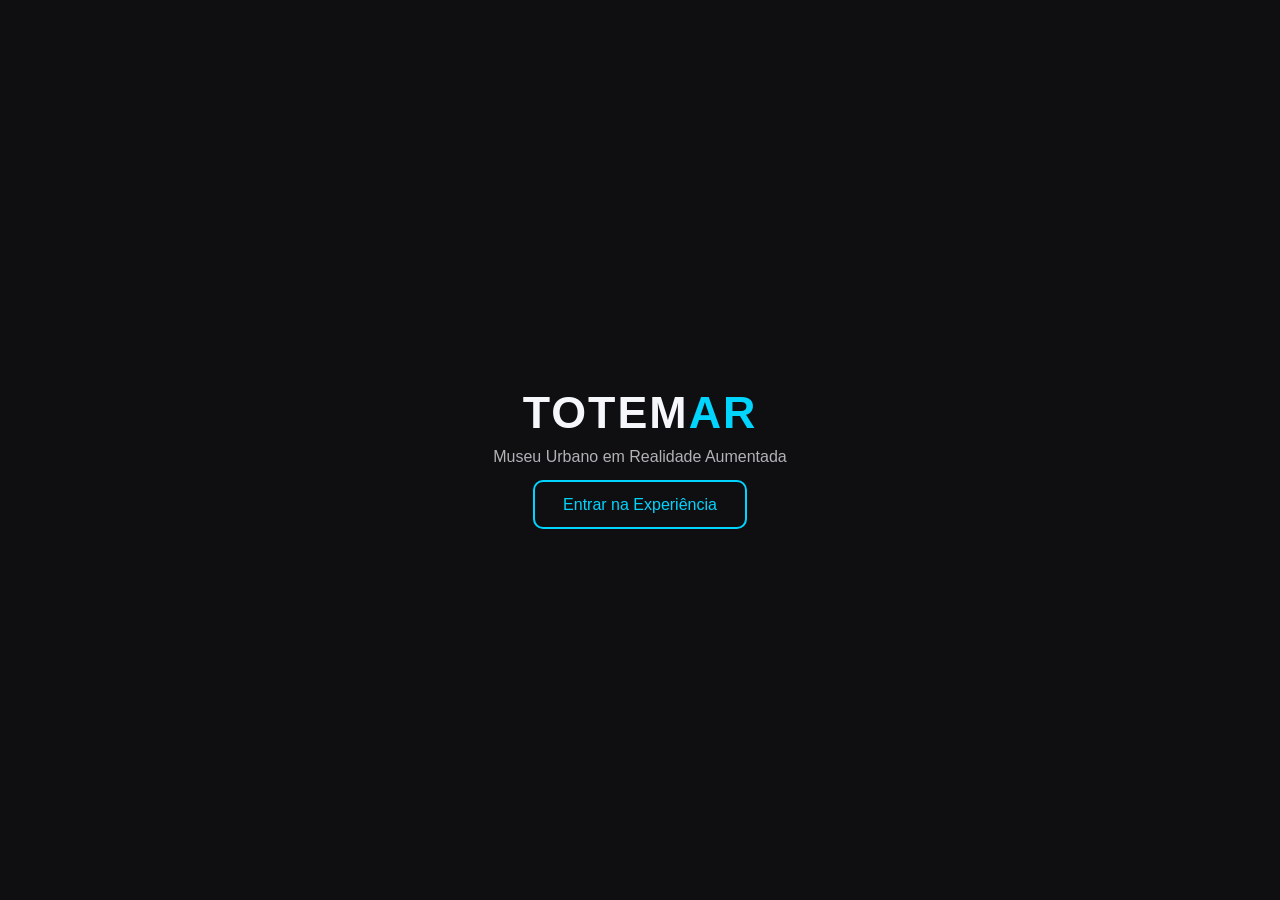
<file: index.html>
<!DOCTYPE html>
<html lang="pt-BR">
<head>
  <meta charset="UTF-8">
  <title>TotemAR - Museu Urbano</title>
  <meta name="viewport" content="width=device-width, initial-scale=1.0">
  <link rel="stylesheet" href="css/style.css">
</head>
<body class="home">

  <div class="center-container">
    <h1 class="logo">TOTEM<span>AR</span></h1>
    <p class="subtitle">Museu Urbano em Realidade Aumentada</p>

    <a href="ar.html" class="enter-btn">
      Entrar na Experiência
    </a>
  </div>

</body>
</html>
</file>
<file: css/style.css>
/* RESET GLOBAL */
* {
  margin: 0;
  padding: 0;
  box-sizing: border-box;
  font-family: 'Segoe UI', sans-serif;
}

/* ============================= */
/* ===== PÁGINA INICIAL ======== */
/* ============================= */

.home {
  background: #0F0F12;
  color: #F5F7FA;
  display: flex;
  justify-content: center;
  align-items: center;
  height: 100vh;
}

.center-container {
  text-align: center;
  padding: 20px;
}

.logo {
  font-size: 2.8rem;
  letter-spacing: 2px;
}

.logo span {
  color: #00D4FF;
}

.subtitle {
  margin-top: 10px;
  opacity: 0.7;
  margin-bottom: 30px;
}

.enter-btn {
  padding: 14px 28px;
  border: 2px solid #00D4FF;
  color: #00D4FF;
  text-decoration: none;
  border-radius: 10px;
  transition: 0.3s;
}

.enter-btn:hover {
  background: #00D4FF;
  color: #0F0F12;
}

/* ============================= */
/* ===== PÁGINA AR ============ */
/* ============================= */

/* ===== AR PAGE ===== */

.ar-page {
  
  margin: 0;
  padding: 0;
  overflow: hidden;
}

/* NÃO forçar tamanho */
.ar-page canvas,
.ar-page video,
.ar-page .a-canvas,
.ar-page .arjs-video {
  position: absolute !important;
  top: 0;
  left: 0;
}




/* Overlay */
.ui-overlay {
  position: fixed;
  bottom: calc(20px + env(safe-area-inset-bottom));
  left: 0;
  width: 100%;
  display: flex;
  justify-content: center;
  padding: 16px;
  z-index: 10;
  pointer-events: none;
}

.info-box {
  width: 100%;
  max-width: 420px;
  background: rgba(15, 15, 18, 0.95);
  border: 1px solid #00D4FF;
  border-radius: 18px;
  padding: 18px;
  backdrop-filter: blur(8px);
  box-shadow: 0 0 25px rgba(0,212,255,0.25);
  pointer-events: all;
}

.info-box h2 {
  font-size: 1.1rem;
  margin-bottom: 5px;
  color: white;
}

.info-box p {
  font-size: 0.9rem;
  opacity: 0.7;
  margin-bottom: 15px;
  color: #ccc;
}

.buttons {
  display: flex;
  flex-direction: column;
  gap: 10px;
}

button {
  width: 100%;
  padding: 12px;
  font-size: 0.95rem;
  background: transparent;
  border: 1px solid #00D4FF;
  color: #00D4FF;
  border-radius: 10px;
  cursor: pointer;
  transition: 0.2s ease;
}

button:active {
  transform: scale(0.96);
}

button:hover {
  background: #00D4FF;
  color: #0F0F12;
}

.hidden {
  display: none;
}
</file>
